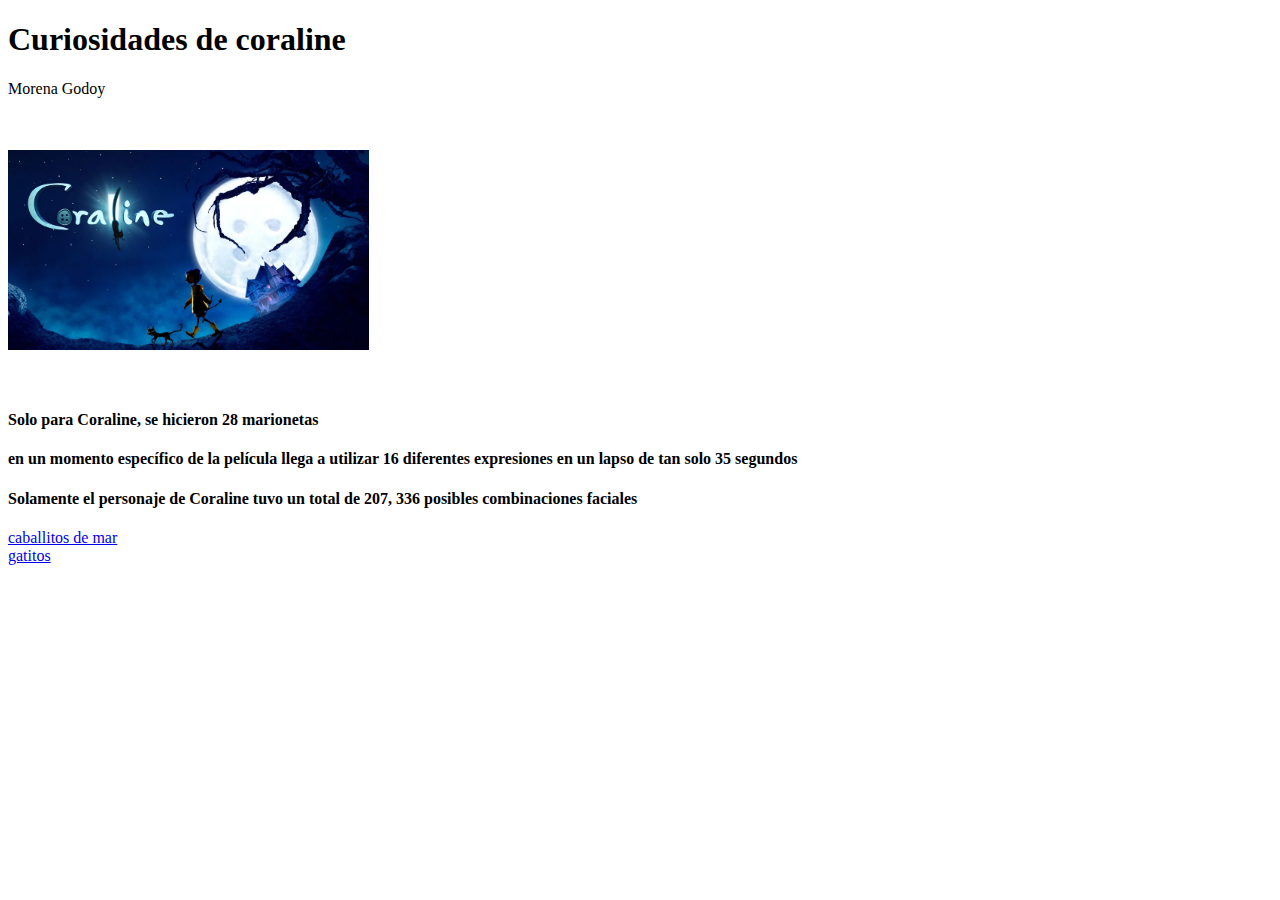
<file: Diseño de interfaces/HTML/Prueba1/index.html>
<!DOCTYPE html>
<html lang="es">
<head>
    <meta charset="UTF-8">
    <meta http-equiv="X-UA-Compatible" content="IE=edge">
    <meta name="viewport" content="width=device-width, initial-scale=1.0">
    <title>Coraline</title>
</head>
<body>
    <h1>Curiosidades de coraline</h1>
    <p>Morena Godoy</p>
    <br>
    <br>
    <img src="../img/coraline.webp" alt="200px" height="200px">
    <br>
    <br>
    <br>
    <h4>Solo para Coraline, se hicieron 28 marionetas</h4> 
    <h4>en un momento específico de la película llega a utilizar 16 diferentes expresiones en un lapso de tan solo 35 segundos</h4>
    <h4>Solamente el personaje de Coraline tuvo un total de 207, 336 posibles combinaciones faciales</h4>

</body>
    <footer>
    <a href="gatitos.html">caballitos de mar</a>
    <br>
    <a href="caballitos.html">gatitos</a>
    </footer>
</html>
</file>
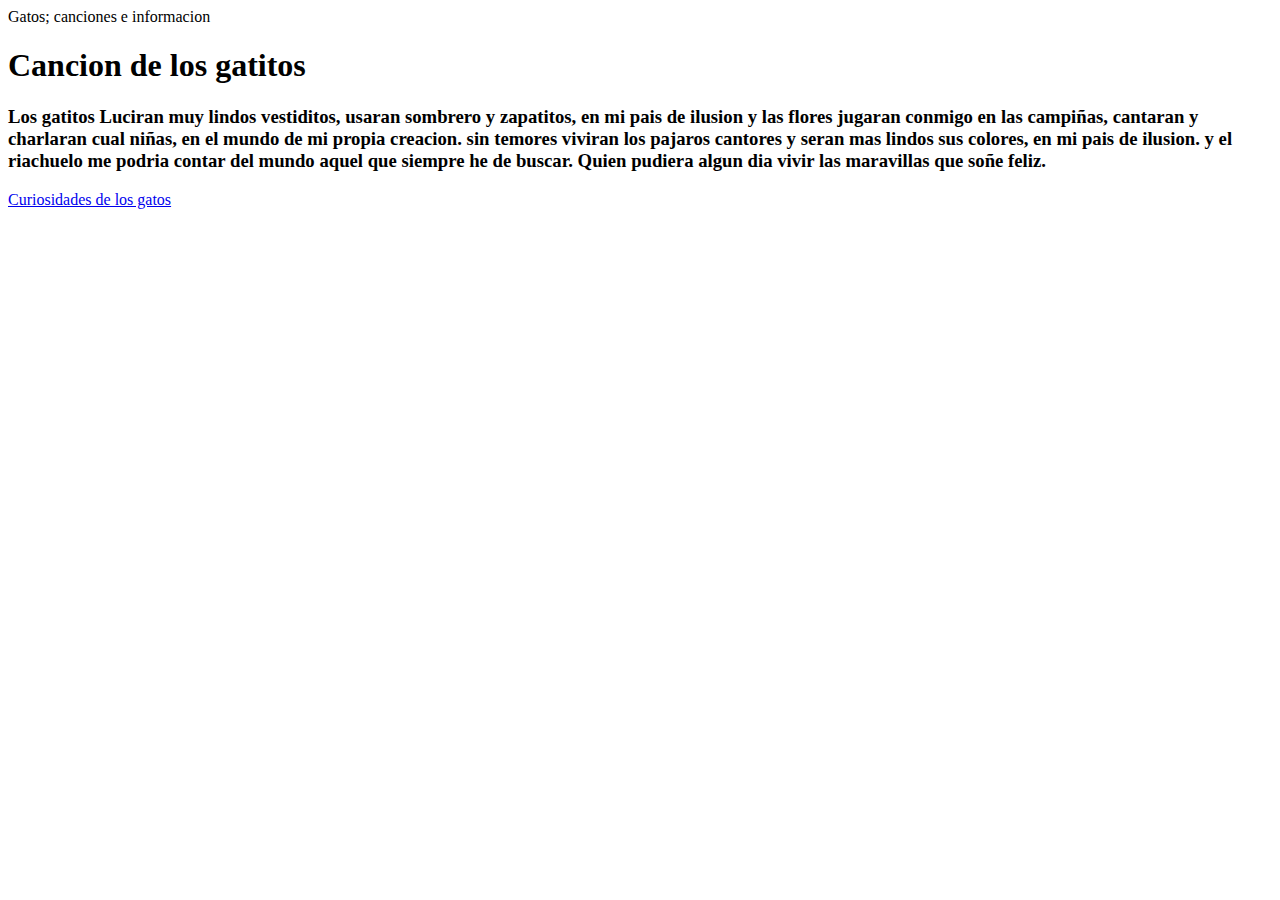
<file: Diseño de interfaces/HTML/Gatos2.html>
<!DOCTYPE html>
<html lang="en">

<head>

    <meta charset="UTF-8">
    <meta http-equiv="X-UA-Compatible" content="IE=edge">
    <meta name="viewport" content="width=device-width, initial-scale=1.0">
    <title>Gatos</title>
    
</head>

<body>

    <header>

        <nav>Gatos; canciones e informacion</nav>

    </header>

    <main>

        <h1>Cancion de los gatitos</h1>

        <h3>      Los gatitos
            Luciran muy lindos vestiditos,
            usaran sombrero y zapatitos, 
                en mi pais de ilusion

                   y las flores
            jugaran conmigo en las campiñas,
             cantaran y charlaran cual niñas,
            en el mundo de mi propia creacion.

                   sin temores 
              viviran los pajaros cantores
             y seran mas lindos sus colores,
                en mi pais de ilusion.

                 y el riachuelo me podria contar 
             del mundo aquel que siempre he de buscar.
                   Quien pudiera algun dia vivir 
                las maravillas que soñe feliz.
        </h3>

    </main>

    <footer>

        <a href="gatitos.html">Curiosidades de los gatos</a>  

    </footer>

</body>

</html>
</file>
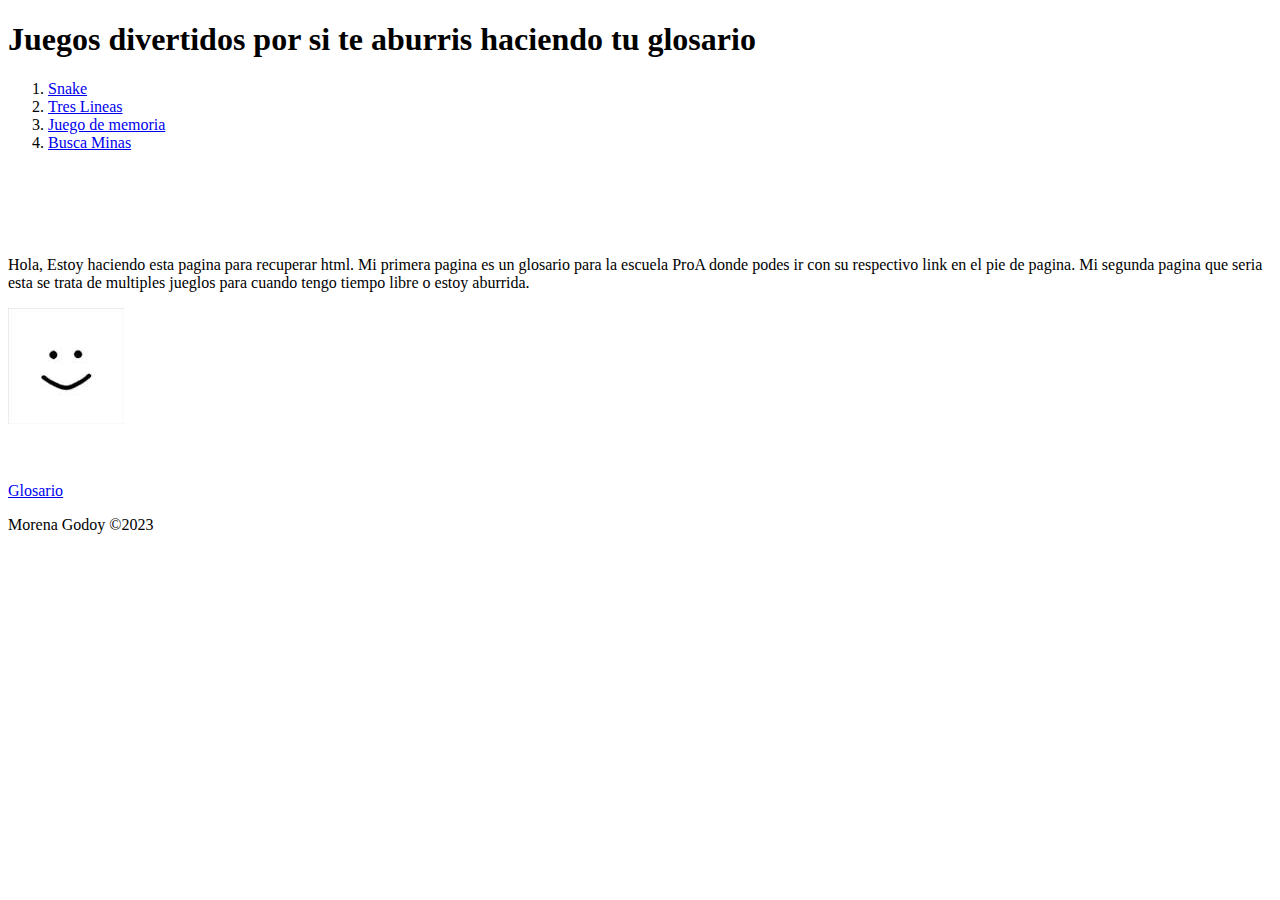
<file: Diseño de interfaces/HTML/Recuperatorio2.html>
<!DOCTYPE html>
<html lang="en">
<head>
    <meta charset="UTF-8">
    <meta http-equiv="X-UA-Compatible" content="IE=edge">
    <meta name="viewport" content="width=device-width, initial-scale=1.0">
    <title>Juegos gratis</title>
    <a href="../HTML/style.css"></a>
</head>
<body>

    <header>

        <div id="Encabezado">

            <h1>

                Juegos divertidos por si te aburris haciendo tu glosario 
                
    
            </h1>

        </div>
        
        <nav>

            <div id="links">
                <ol>

                    <li>
    
                        <a href="https://g.co/kgs/caz53f">Snake</a>
    
                    </li>
    
                    <li>
    
                        <a href="https://g.co/kgs/nZJm1V">Tres Lineas</a>
    
                    <li>
                        
                        <a href="https://g.co/kgs/R1DVME">Juego de memoria</a>
    
                    </li>
    
                    <li>
    
                        <a href="https://g.co/kgs/YYJjQT">Busca Minas</a>
                        
                    </li>
    
                </ol>
            </div>
            
        </nav>

    </header>

    <main>

        <br>
        <br>
        <br>
        <br>

        <p>
            Hola, Estoy haciendo esta pagina para recuperar html.
            Mi primera pagina es un glosario para la escuela ProA donde podes ir con 
            su respectivo link en el pie de pagina. Mi segunda pagina que seria esta se 
            trata de multiples jueglos para cuando tengo tiempo libre o estoy aburrida.
        </p>

        <img src="../HTML/Cara de roblox.jpg" alt="Cara de Roblox">

    </main>

    <footer>

        <br>
        <br>
        <br>
        
        <a href="../HTML/Glosario.html">Glosario</a>
        <p>

            Morena Godoy &COPY;2023

        </p>

    </footer>












</body>
</html>
</file>
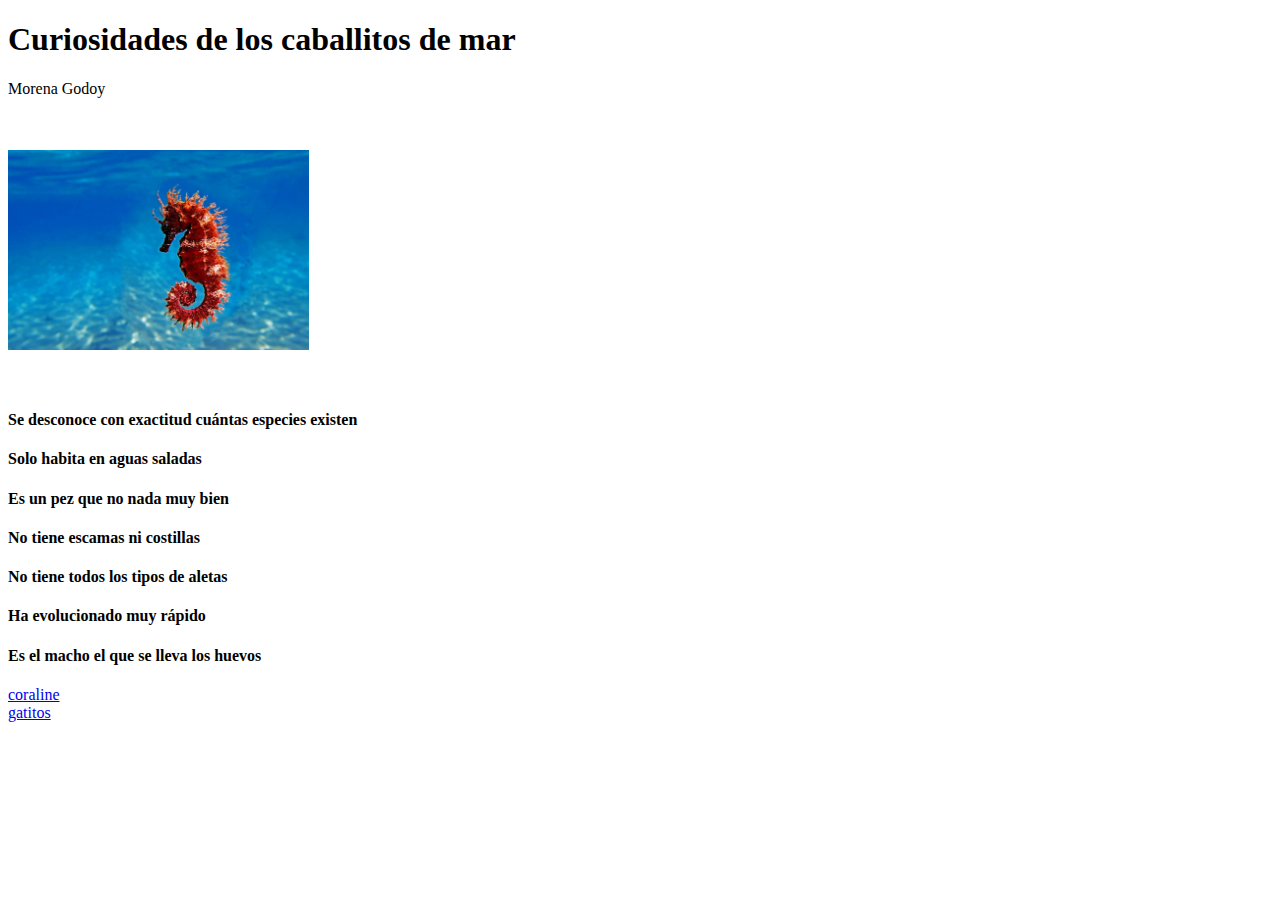
<file: Diseño de interfaces/HTML/Prueba1/caballitos.html>
<!DOCTYPE html>
<html lang="es">
<head>
    <meta charset="UTF-8">
    <meta http-equiv="X-UA-Compatible" content="IE=edge">
    <meta name="viewport" content="width=device-width, initial-scale=1.0">
    <title>Caballitos de mar</title>
</head>
<body>
    <h1>Curiosidades de los caballitos de mar</h1>
    <p>Morena Godoy</p>
    <br>
    <br>
    <img src="../img/caballitos de mar.jpg" alt="200px" height="200px">
    <br>
    <br>
    <br>
    <h4>Se desconoce con exactitud cuántas especies existen</h4>
    <h4>Solo habita en aguas saladas</h4>
    <h4>Es un pez que no nada muy bien</h4>
    <h4>No tiene escamas ni costillas</h4>
    <h4>No tiene todos los tipos de aletas</h4>
    <h4>Ha evolucionado muy rápido</h4>
    <h4>Es el macho el que se lleva los huevos</h4>
    
</body>
<footer>
    <a href="index.html">coraline</a>
    <br>
    <a href="gatitos.html">gatitos</a>
</footer>
</html>
</file>
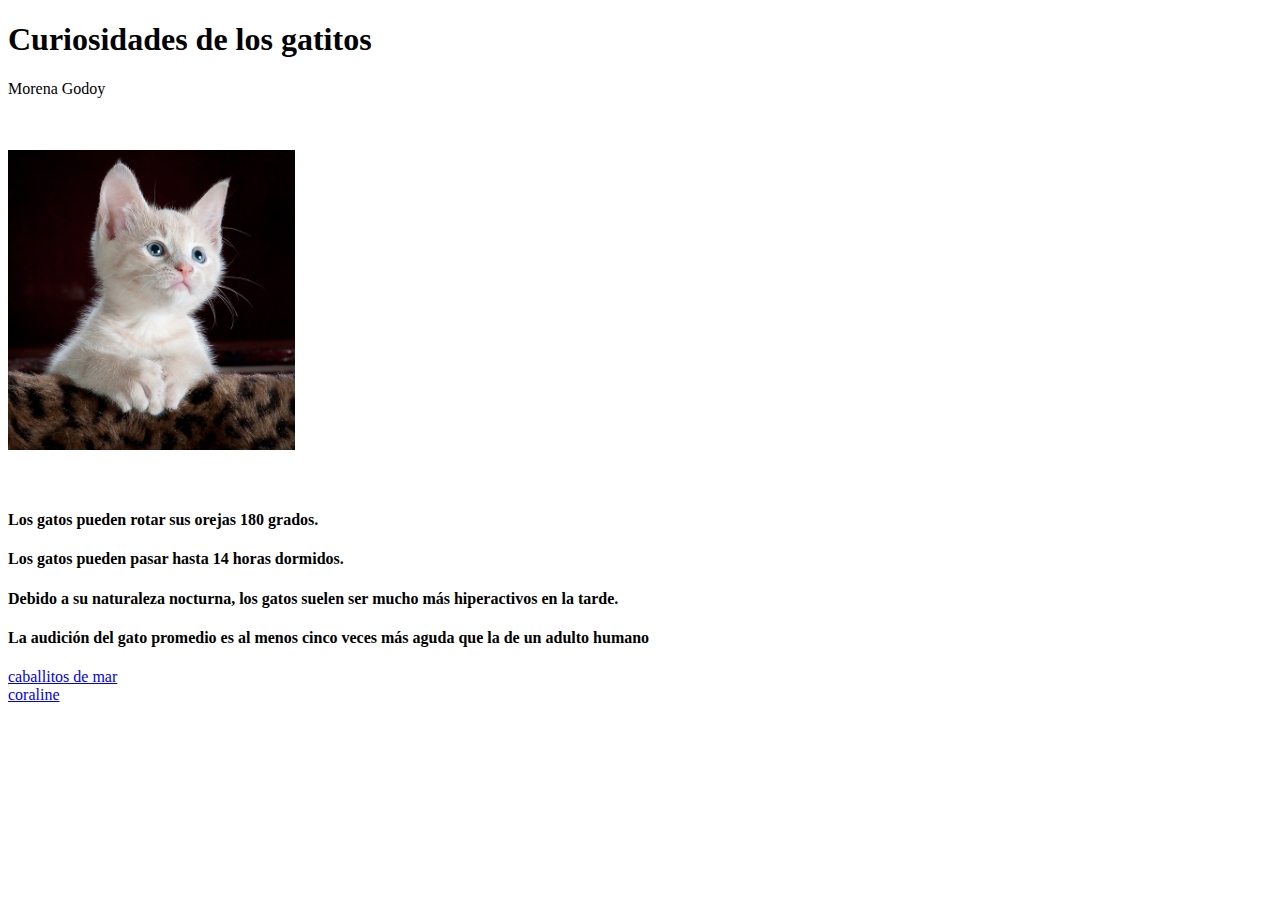
<file: Diseño de interfaces/HTML/Prueba1/gatitos.html>
<!DOCTYPE html>
<html lang="es">
<head>
    <meta charset="UTF-8">
    <meta http-equiv="X-UA-Compatible" content="IE=edge">
    <meta name="viewport" content="width=device-width, initial-scale=1.0">
    <title>Gatitos</title>
</head>
<body>
    <h1>Curiosidades de los gatitos</h1>
    <p>Morena Godoy</p>
    <br>
    <br>
    <img src="../img/gatito,jpg.jpg" alt="300px" height="300px">
    <br>
    <br>
    <br>
    <h4>Los gatos pueden rotar sus orejas 180 grados. </h4>
    <h4>Los gatos pueden pasar hasta 14 horas dormidos.</h4>    
    <h4>Debido a su naturaleza nocturna, los gatos suelen ser mucho más hiperactivos en la tarde. </h4>    
    <h4>La audición del gato promedio es al menos cinco veces más aguda que la de un adulto humano</h4>
</body>
<footer>
    <a href="caballitos.html">caballitos de mar</a>
    <br>
    <a href="index.html">coraline</a>
</footer>
</html>
</file>
